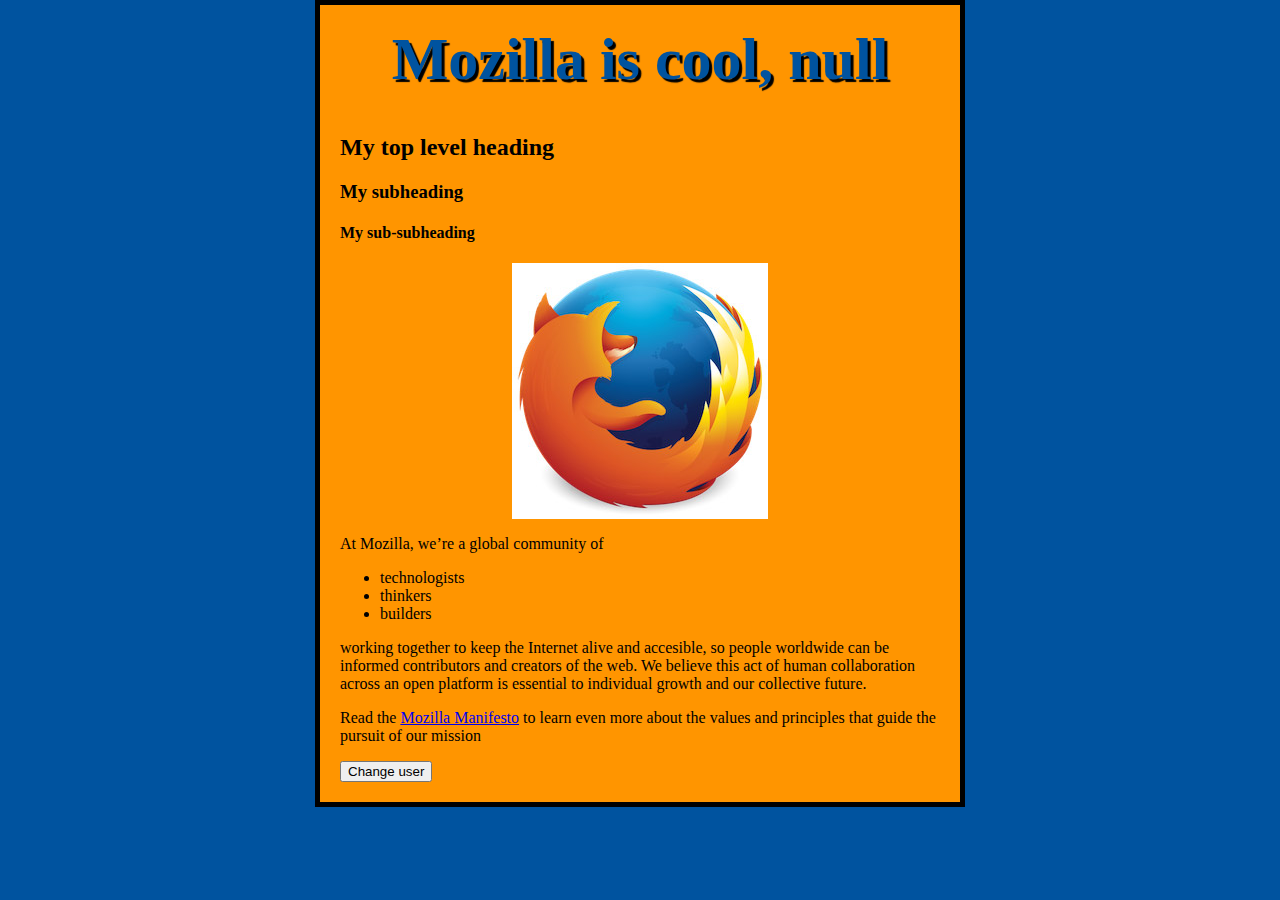
<file: docu/index.html>
<!DOCTYPE html>
<html>
  <head>
    <link href="styles/style.css" rel="stylesheet" type="text/css">
    <meta charset="utf-8">
    <title>My test page</title>
  </head>
   
  <body>
      <h1>My main title</h1>
      <h2>My top level heading</h2>
      <h3>My subheading</h3>
      <h4>My sub-subheading</h4>
      
    <img src="images/testimage.jpg" alt="My test image">
      

      <p>At Mozilla, we’re a global community of</p>
    
      <ul> 
        <li>technologists</li>
        <li>thinkers</li>
        <li>builders</li>
      </ul>
    
      <p>working together to keep the Internet alive and accesible, so people
      worldwide can be informed contributors and creators of the web. We believe
      this act of human collaboration across an open platform is essential to 
      individual growth and our collective future.</p>
      
      <p>Read the <a href="https://www.mozilla.org/en-US/about/manifesto/">Mozilla Manifesto</a> to learn even more about the values and principles that guide the pursuit of our mission</p>
      <button>Change user</button>
    <script src="script/main.js"></script>   
  </body>
</html>
</file>
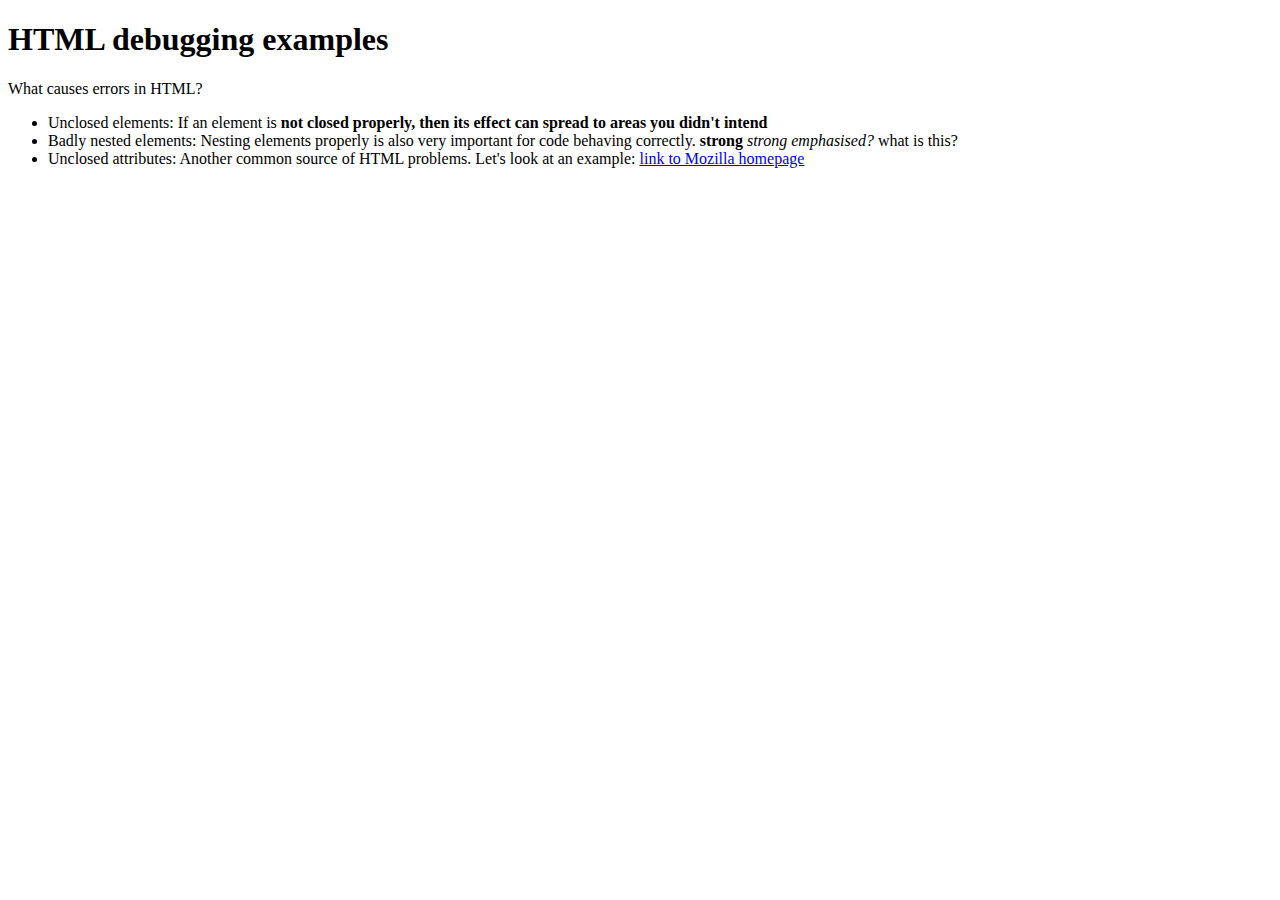
<file: docu/script/index.html>
<!DOCTYPE html>
<html>
  <head>
    <meta charset="utf-8">

    <title>HTML debugging examples</title>

    <!--[if lt IE 9]>
      <script src="//html5shiv.googlecode.com/svn/trunk/html5.js"></script>
    <![endif]-->
  </head>

  <body>
    <h1>HTML debugging examples</h1>

    <p>What causes errors in HTML?

    <ul>
        <li>Unclosed elements: If an element is <strong>not closed properly, then its effect can spread to areas you didn't intend</strong></li>

        <li>Badly nested elements: Nesting elements properly is also very important for code behaving correctly. <strong>strong</strong> <em>strong emphasised?</em> what is this?</li>

      <li>Unclosed attributes: Another common source of HTML problems. Let's look at an example: <a href="https://www.mozilla.org/">link to Mozilla homepage</a> </li>
    </ul>
  </body>
</html>
</file>
<file: docu/styles/style.css>
h1 {
  font-size: 60px;
  text-align: center;
  margin: 0;
  padding: 20px 0;    
  color: #00539F;
  text-shadow: 3px 3px 1px black;
}
}

p, li {
  font-size: 16px;    
  line-height: 2;
  letter-spacing: 1px;
}
html {
  background-color: #00539F;
}
body {
  width: 600px;
  margin: 0 auto;
  background-color: #FF9500;
  padding: 0 20px 20px 20px;
  border: 5px solid black;
}
img {
  display: block;
  margin: 0 auto;
}
</file>
